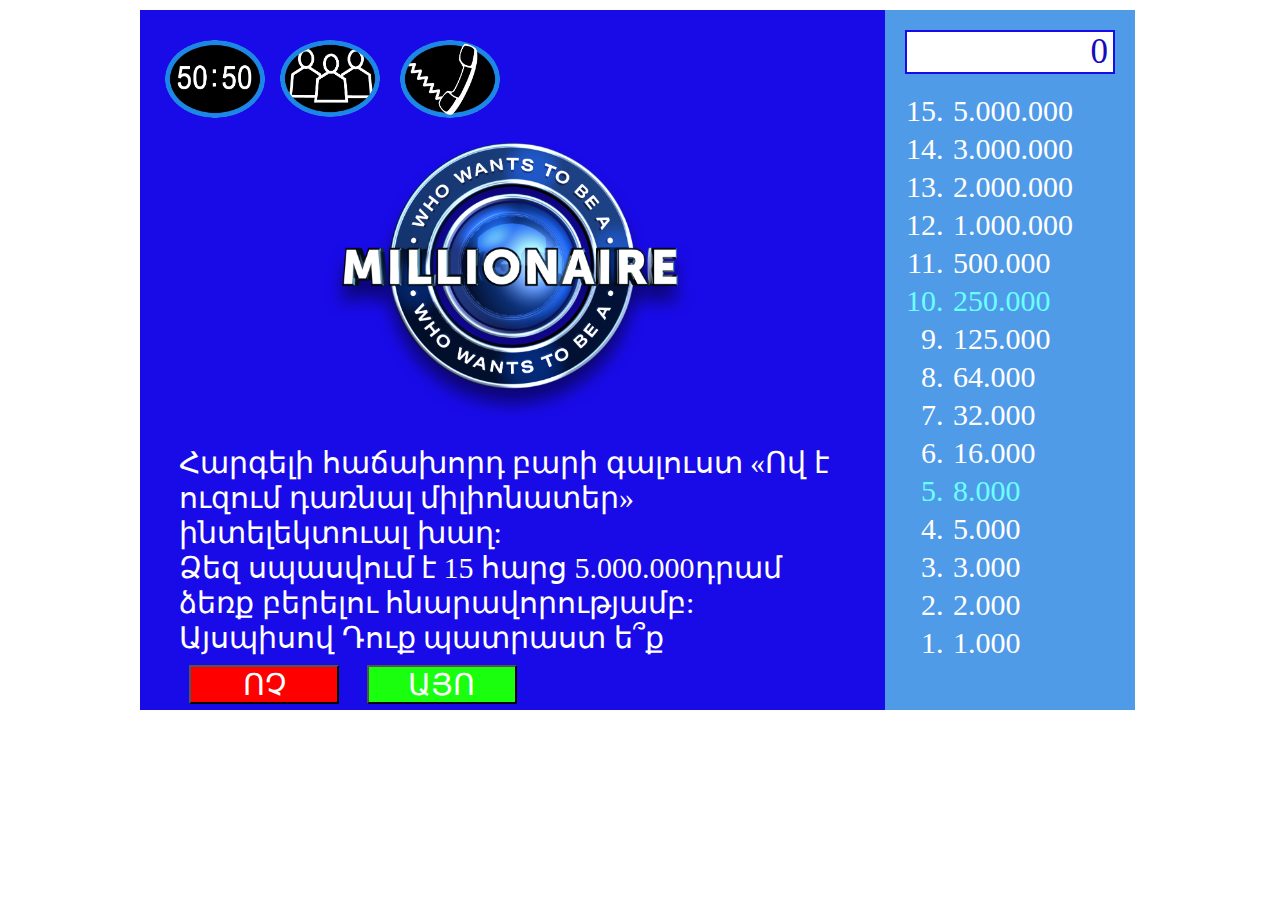
<file: index.html>
<!DOCTYPE html>
<html lang="en">
<head>
    <meta charset="UTF-8">
    <title>Millionaire</title>
    <link rel="stylesheet" href="style.css">
</head>
<body>
<div class="container">
    <div class="main">
        <div class="btn"><img id="fifty" src="Img/Classic5050.png" alt=""></div>

        <div class="btn"><img id="people" src="Img/ClassicATA.png" alt=""></div>
        <div id="dahOgn">
            <h2>Դահլիճի օգնություն</h2>
            <div id="one">1</div>
            <div id="two">2</div>
            <div id="three">3</div>
            <div id="four">4</div>
            <button id="close">Close</button>
        </div>
        <div class="btn"><img id="phone" src="Img/ClassicPAF.png" alt=""></div>
        <div id="phoneogn">
            <h2>Զանգ ընկերոջը</h2>
            <div id="phone_circle"></div>
            <div id="phoneVersion">
                <div id="phone_one">1</div>
                <div id="phone_two">2</div>
                <div id="phone_three">3</div>
                <div id="phone_four">4</div>
            </div>
            <button id="phoneClose">Close</button>
        </div>
        <img id="btnLogo" src="Img/WWTBAM-Logo.png" alt="">
        <div id="text">
            <p>Հարգելի հաճախորդ բարի գալուստ «Ով է ուզում դառնալ միլիոնատեր» ինտելեկտուալ խաղ: <br>
                Ձեզ սպասվում է 15 հարց 5.000.000դրամ ձեռք բերելու հնարավորությամբ: <br>
                Այսպիսով Դուք պատրաստ ե՞ք</p>
            <button class="btnNo" onclick='alert("Կրկին փորձեք, երբ պատրաստ կլինեք...!")'>ՈՉ</button>
            <button id="btnYes">ԱՅՈ</button>
        </div>
        <div id="start">
            <div id="harc"></div>
            <div id="patasxn">
                <button id="1"></button>
                <button id="2"></button>
                <button id="3"></button>
                <button id="4"></button>
            </div>
        </div>
    </div>
    <div class="aside">
        <div id="gumar">0</div>
        <ol reversed start="15" id="ol">
            <li>5.000.000</li>
            <li>3.000.000</li>
            <li>2.000.000</li>
            <li>1.000.000</li>
            <li>500.000</li>
            <li class="fixed">250.000</li>
            <li>125.000</li>
            <li>64.000</li>
            <li>32.000</li>
            <li>16.000</li>
            <li class="fixed">8.000</li>
            <li>5.000</li>
            <li>3.000</li>
            <li>2.000</li>
            <li>1.000</li>
        </ol>
    </div>
</div>
<script src="script.js"></script>
</body>
</html>
</file>
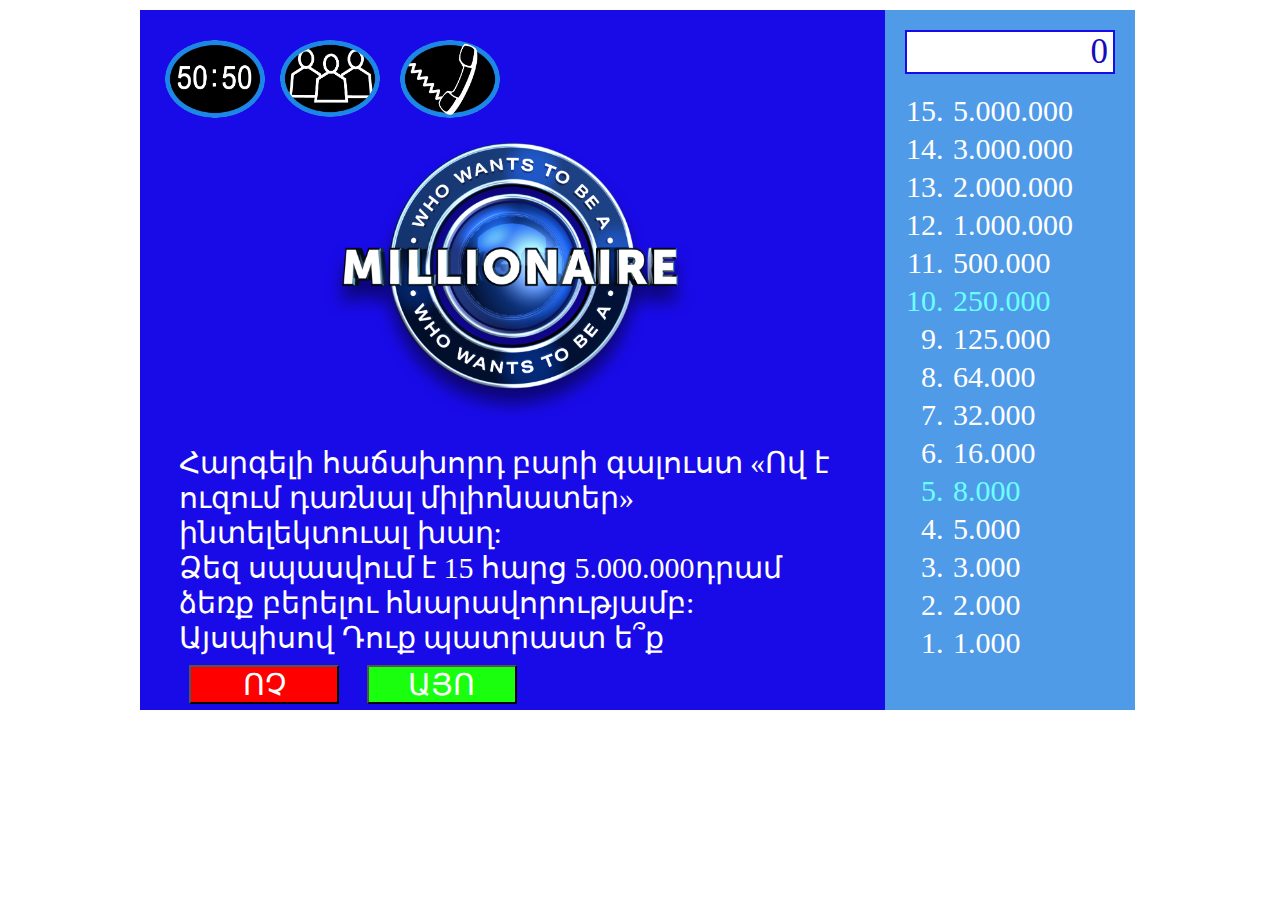
<file: millionaire.html>
<!DOCTYPE html>
<html lang="en">
<head>
    <meta charset="UTF-8">
    <title>Millionaire</title>
    <link rel="stylesheet" href="style.css">
</head>
<body>
<div class="container">
    <div class="main">
        <div class="btn"><img id="fifty" src="Img/Classic5050.png" alt=""></div>

        <div class="btn"><img id="people" src="Img/ClassicATA.png" alt=""></div>
        <div id="dahOgn">
            <h2>Դահլիճի օգնություն</h2>
            <div id="one">1</div>
            <div id="two">2</div>
            <div id="three">3</div>
            <div id="four">4</div>
            <button id="close">Close</button>
        </div>
        <div class="btn"><img id="phone" src="Img/ClassicPAF.png" alt=""></div>
        <div id="phoneogn">
            <h2>Զանգ ընկերոջը</h2>
            <div id="phone_circle"></div>
            <div id="phoneVersion">
                <div id="phone_one">1</div>
                <div id="phone_two">2</div>
                <div id="phone_three">3</div>
                <div id="phone_four">4</div>
            </div>
            <button id="phoneClose">Close</button>
        </div>
        <img id="btnLogo" src="Img/WWTBAM-Logo.png" alt="">
        <div id="text">
            <p>Հարգելի հաճախորդ բարի գալուստ «Ով է ուզում դառնալ միլիոնատեր» ինտելեկտուալ խաղ: <br>
                Ձեզ սպասվում է 15 հարց 5.000.000դրամ ձեռք բերելու հնարավորությամբ: <br>
                Այսպիսով Դուք պատրաստ ե՞ք</p>
            <button class="btnNo" onclick='alert("Կրկին փորձեք, երբ պատրաստ կլինեք...!")'>ՈՉ</button>
            <button id="btnYes">ԱՅՈ</button>
        </div>
        <div id="start">
            <div id="harc"></div>
            <div id="patasxn">
                <button id="1"></button>
                <button id="2"></button>
                <button id="3"></button>
                <button id="4"></button>
            </div>
        </div>
    </div>
    <div class="aside">
        <div id="gumar">0</div>
        <ol reversed start="15" id="ol">
            <li>5.000.000</li>
            <li>3.000.000</li>
            <li>2.000.000</li>
            <li>1.000.000</li>
            <li>500.000</li>
            <li class="fixed">250.000</li>
            <li>125.000</li>
            <li>64.000</li>
            <li>32.000</li>
            <li>16.000</li>
            <li class="fixed">8.000</li>
            <li>5.000</li>
            <li>3.000</li>
            <li>2.000</li>
            <li>1.000</li>
        </ol>
    </div>
</div>
<script src="script.js"></script>
</body>
</html>
</file>
<file: style.css>
*{
    margin: 0;
    padding: 0;
    box-sizing: border-box;
}
.container{
    width: 1000px;
    margin: 10px auto ;
    height: 700px;
    position: relative;
}
/*main content*/
.main{
    width: 75%;
    height: 700px;
    display: inline-block;
    background-color: #190be8;
    position: absolute;
}
.btn img{
    width: 100px;
    margin: 10px 0;
    border-radius: 50%;
    position: absolute;
    top: 20px;
}
#fifty{
    left: 25px;
}
#people{
    left: 140px;
}
#phone{
    left: 260px;
}
.btn img:hover{
    transform: scale(1.05, 1.05);
    cursor: pointer;
}
#btnLogo{
    width: 370px;
    position: absolute;
    top: 130px;
    left: 185px;
}
.btnNo, #btnYes{
    width: 150px;
    font-size: 30px;
    margin: 10px;
    background-color: red;
    color: white;
    cursor: pointer;
}
#btnYes{
    background-color: #1aff0e;
}
#btnYes:hover, .btnNo:hover{
    transform: scale(1.05, 1.05);
}
#text {
    width: 700px;
    position: absolute;
    padding: 15px;
    top: 420px;
    left: 24px;
    font-size: 30px;
    color: white;
    height: 250px;
}
/*aside*/
.aside ol{
    color: white;
    font-size: 30px;
    padding: 6px;
    margin: 20px 60px;
}
.aside ol li{
    padding: 2px;
}
.aside{
    width: 25%;
    height: 700px;
    display: inline-block;
    background-color: #509be7;
    position: absolute;
    right: 5px;
}
#gumar{
    border: 2px solid #190be8;
    background: white;
    font-size: 35px;
    width: 210px;
    float: right;
    margin: 20px;
    text-align: right;
    padding: 0 5px;
    color: #180bbd;
}
.fixed{
    color: #6affff;
}
/*start*/
#start {
    border: 2px solid white;
    width: 700px;
    position: absolute;
    padding: 15px;
    top: 420px;
    left: 24px;
    font-size: 30px;
    display: none;
    background: #c1f3ff;
    height: 250px;
}
#harc{
    border: 2px solid white;
    padding: 10px;
    width: 100%;
    font-size: 30px;
    height: 100px;
    margin-bottom: 10px;
}
#patasxn button{
    display: inline-block;
    border: 1px solid white ;
    width: 46%;
    margin: 10px;
    padding: 7px 10px;
    cursor: pointer;
    font-size: 20px;
    text-align: left;
    border-radius: 0 20px;
    outline: none;
}
/* dshlichi ognutyun help btn*/
#dahOgn{
    width: 400px;
    height: 300px;
    padding: 10px;
    background-color: white;
    margin: 113px auto;
    border: 1px solid;
    display: none;
}
#one, #two, #three, #four{
    width: 30px;
    height: 35px;
    line-height: 35px;
    margin: 10px;
    padding-left: 10px;
    background-color: #3cf4ff;
}
#one{
    width: 10%;
}
#two{
    width: 15%;
}
#three{
    width: 8%;
}
#four{
    width: 25%;
}
h2 {
    text-align: center;
}
#close {
    font-size: 20px;
    margin: 3px 28%;
    padding: 5px 40px;
}
/*call friend*/
#phoneogn{
    width: 400px;
    height: 300px;
    padding: 10px;
    background-color: white;
    margin: 113px auto;
    border: 1px solid;
    display: none;
    position: relative;
}
h2 {
    text-align: center;
}
#phone_circle{
    width: 200px;
    height: 200px;
    background: conic-gradient(red 6%, orange 6% 18%, yellow 18% 45%, green 45% 110%);
    border-radius: 50%;
    float: left;
    margin: 5%;
}
#phoneVersion{
    float: right;
    margin: 8% 10% 0;
}
#phone_one, #phone_two, #phone_three, #phone_four{
    width: 20px;
    height: 30px;
    line-height: 30px;
    margin: 10px;
    padding: 0 18px 0 10px;
}
#phone_one{
    background-color: red;
}
#phone_two{
    background-color: orange;
}
#phone_three{
    background-color: yellow;
}
#phone_four{
    background-color: green;
}
#phoneClose {
    font-size: 20px;
    bottom: 15px;
    position: absolute;
    padding: 5px 40px;
}
</file>
